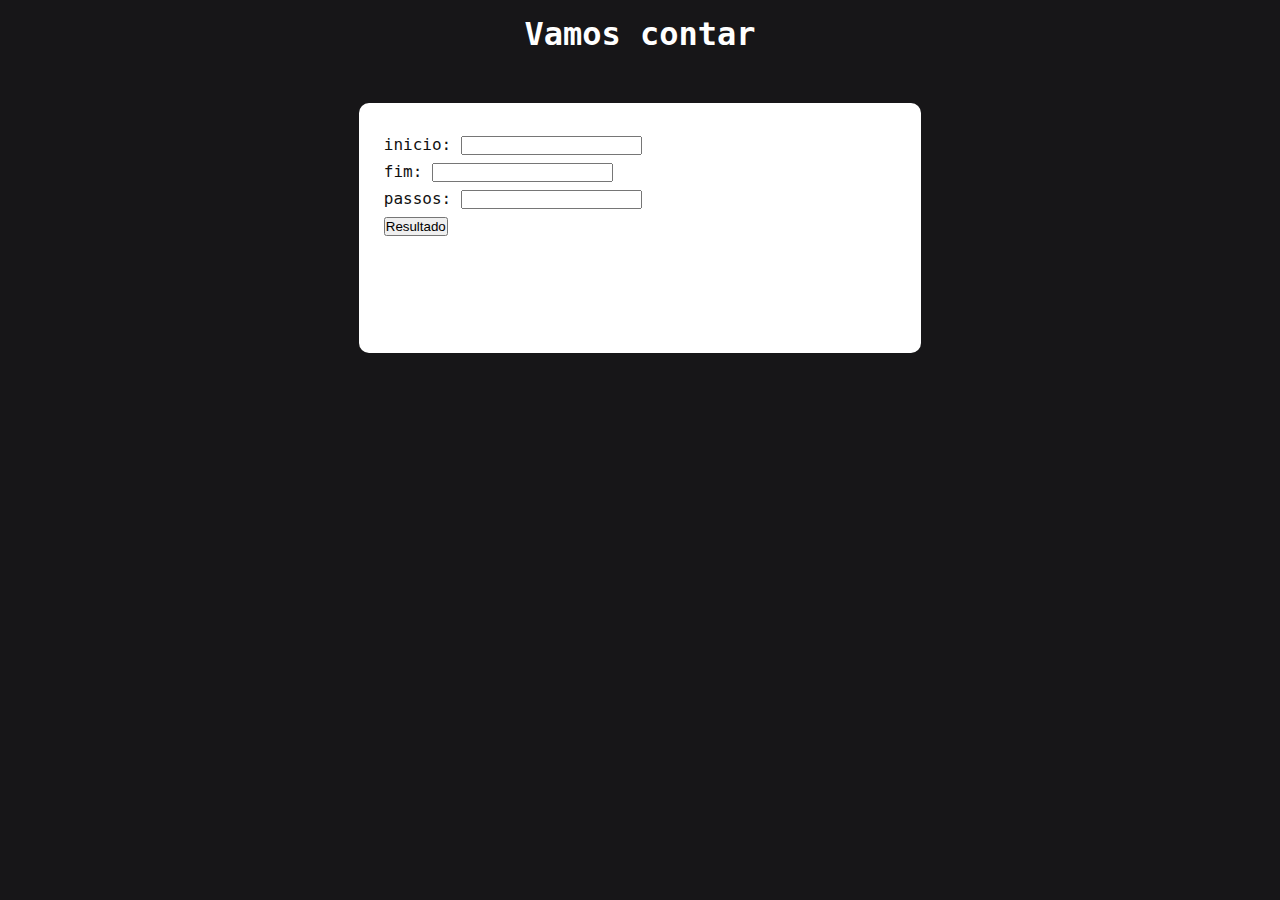
<file: contador/index.html>
<!DOCTYPE html>
<html lang="en">
  <head>
    <meta charset="UTF-8" />
    <meta name="viewport" content="width=device-width, initial-scale=1.0" />
    <title>Contador</title>
    <link rel="stylesheet" href="css/index.css" />
    <script defer src="js/main.js"></script>
  </head>
  <body>
    <main>
      <section class="container">
        <h1>Vamos contar</h1>
        <div class="display">
          <div class="inputs">
            <span>inicio: </span>
            <input type="number" name="" id="start" />
          </div>
          <div class="inputs">
            <span>fim: </span>
            <input type="number" name="" id="end" />
          </div>
          <div class="inputs">
            <span>passos: </span>
            <input type="number" name="" id="steps" />
          </div>
          <button class="get-result">Resultado</button>
          <div class="text-result"></div>
        </div>
      </section>
    </main>
  </body>
</html>
</file>
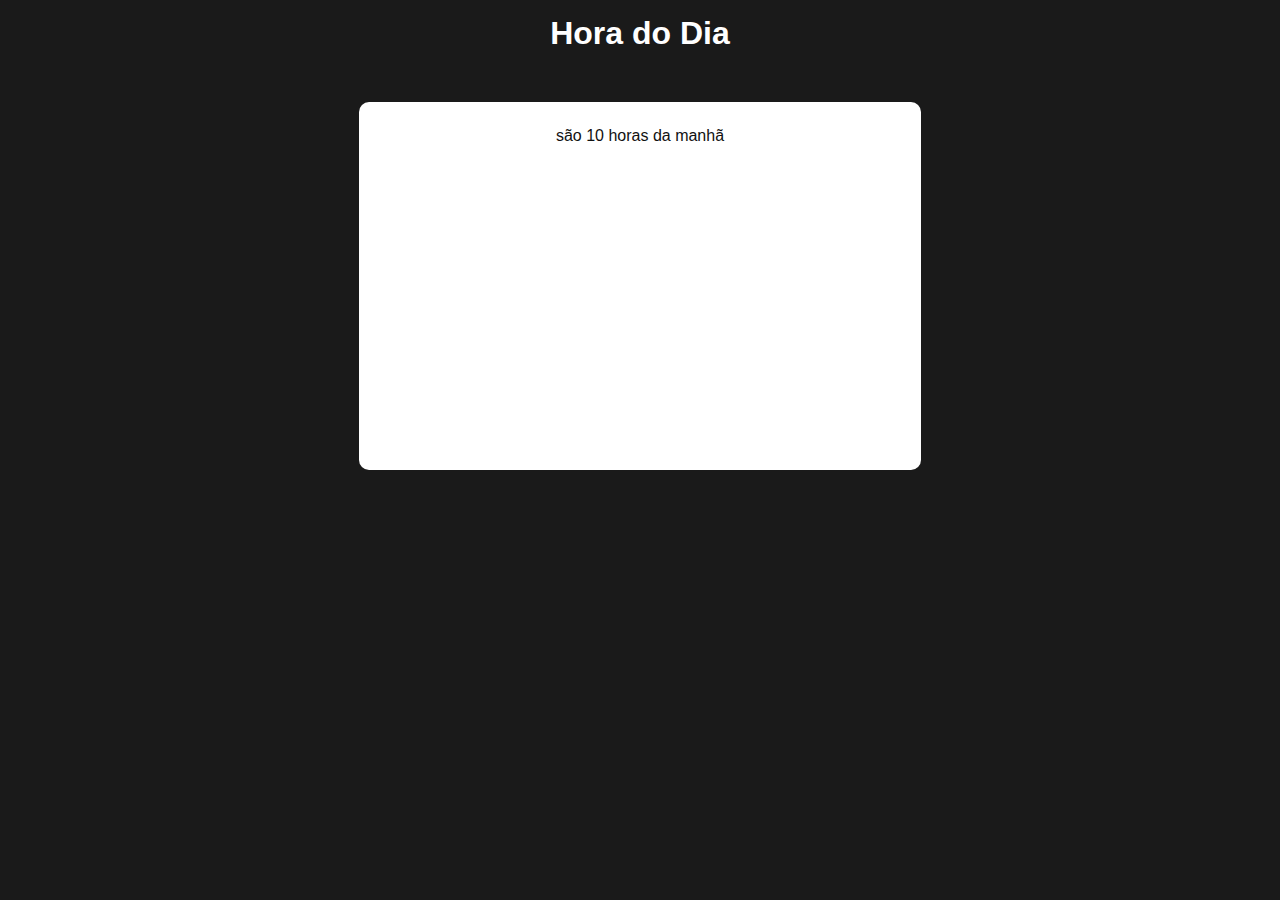
<file: hora-do-dia-exc/index.html>
<!DOCTYPE html>
<html lang="en">
<head>
  <meta charset="UTF-8">
  <meta name="viewport" content="width=device-width, initial-scale=1.0">
  <title>Hora do dia</title>
  <link rel="stylesheet" href="./css/index.css">
  <script defer src="js/main.js" ></script>
</head>
<body>
  <main>
    <section class="container">
      <h1>Hora do Dia</h1>
      <div class="display">
        <p class="hour-text">são 10 horas da manhã</p>
        <div class="img"></div>
      </div>
    </section>
  </main>
</body>
</html>
</file>
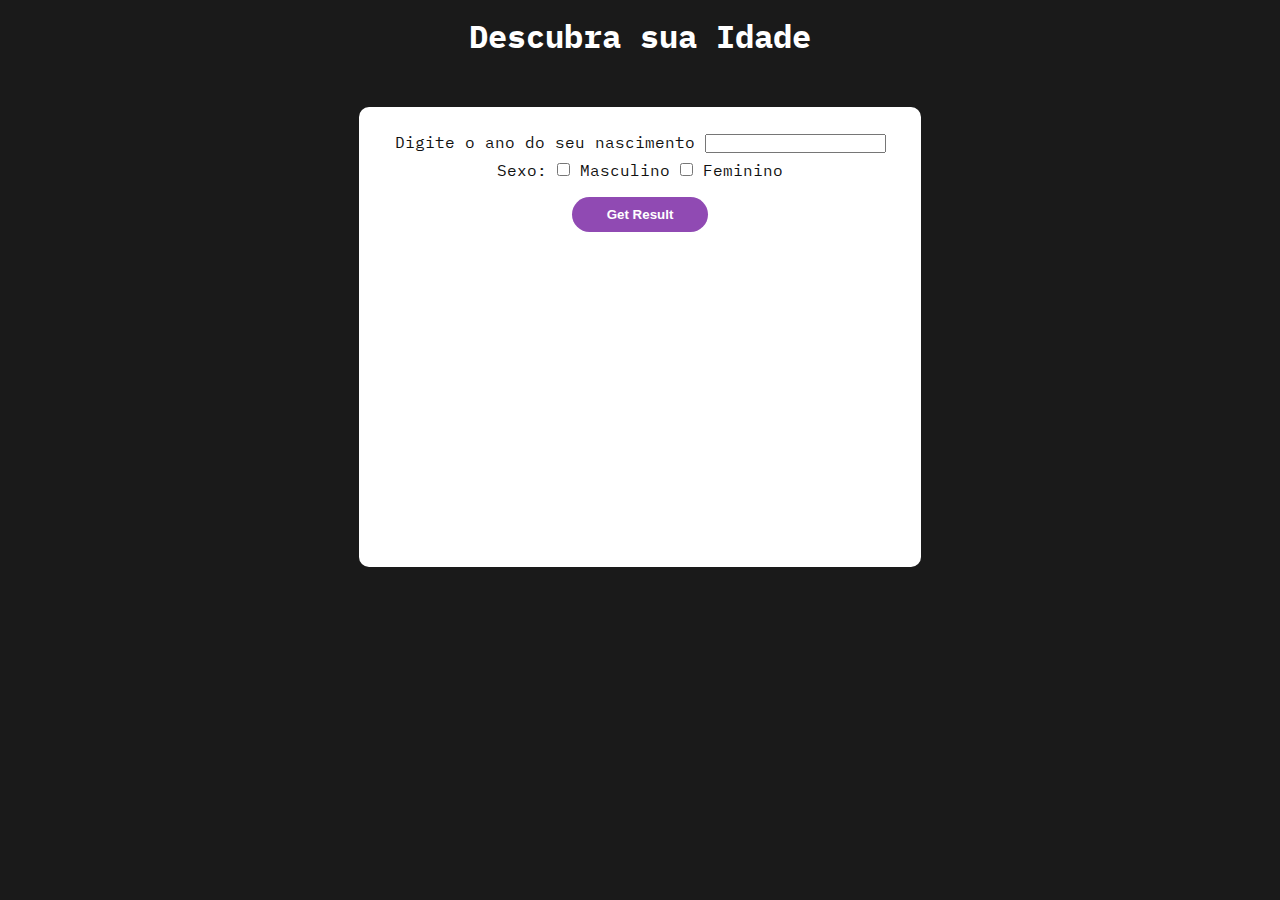
<file: idade-exc/index.html>
<!DOCTYPE html>
<html lang="en">
<head>
  <meta charset="UTF-8">
  <meta name="viewport" content="width=device-width, initial-scale=1.0">
  <title>IdadeGPT</title>
  <style>
    @import url('https://fonts.googleapis.com/css2?family=IBM+Plex+Mono:wght@200;300;400;500;600;700&family=Raleway:ital,wght@0,100;0,400;0,500;0,600;1,100;1,200;1,300&display=swap');
  </style>
  <link rel="stylesheet" href="css/index.css">
  <script defer src="js/main.js"></script>
</head>
<body>
  <main>
    <section class="container">
      <h1>Descubra sua Idade</h1>
      <div class="display">
        <div>
          <span>Digite o ano do seu nascimento</span> <input type="number" id="age">
        </div>
        <div>
          <span>Sexo: </span>
          <input type="checkbox" name="masculino" id="masculino"> <label>Masculino</label>
          <input type="checkbox" name="feminino" id="feminino"> <label>Feminino</label>
        </div>
        <button class="get-result">Get Result</button>
        <span class="display-text"></span>
        <div class="image-div">

        </div>
      </div>
    </section>
  </main>
</body>
</html>
</file>
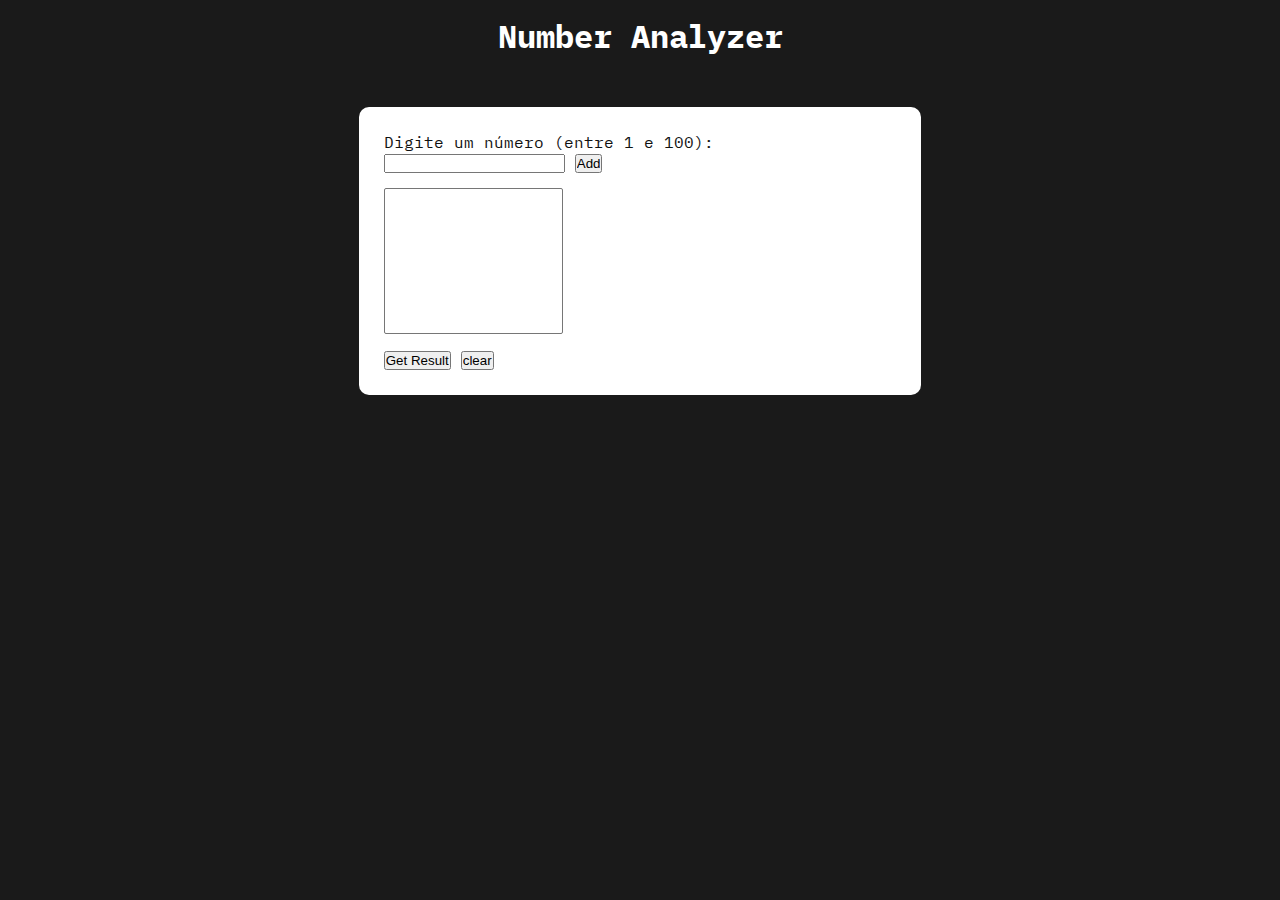
<file: number-analyzer/index.html>
<!DOCTYPE html>
<html lang="en">
<head>
  <meta charset="UTF-8">
  <meta name="viewport" content="width=device-width, initial-scale=1.0">
  <title>PAZ Analizer</title>
  <style>
    @import url('https://fonts.googleapis.com/css2?family=IBM+Plex+Mono:wght@200;300;400;500;600;700&family=Raleway:ital,wght@0,100;0,400;0,500;0,600;1,100;1,200;1,300&display=swap');
  </style>
  <link rel="stylesheet" href="css/index.css">
  <script defer src="js/app.js"></script>
</head>
<body>
  <main>
    <section class="container">
      <h1>Number Analyzer</h1>
      <div class="display">
        <div>
          <span>Digite um número (entre 1 e 100):</span>
          <input type="number" id="inum">
          <input type="button" value="Add" class="add">
        </div>
        <div>
          <select name="list" id="list" size="9"></select><br>
          <input type="button" value="Get Result" class="get-result">
          <input type="button" value="clear" class="clear">
        </div>
        <div class="display-result"></div>
      </div>
    </section>
  </main>
</body>
</html>
</file>
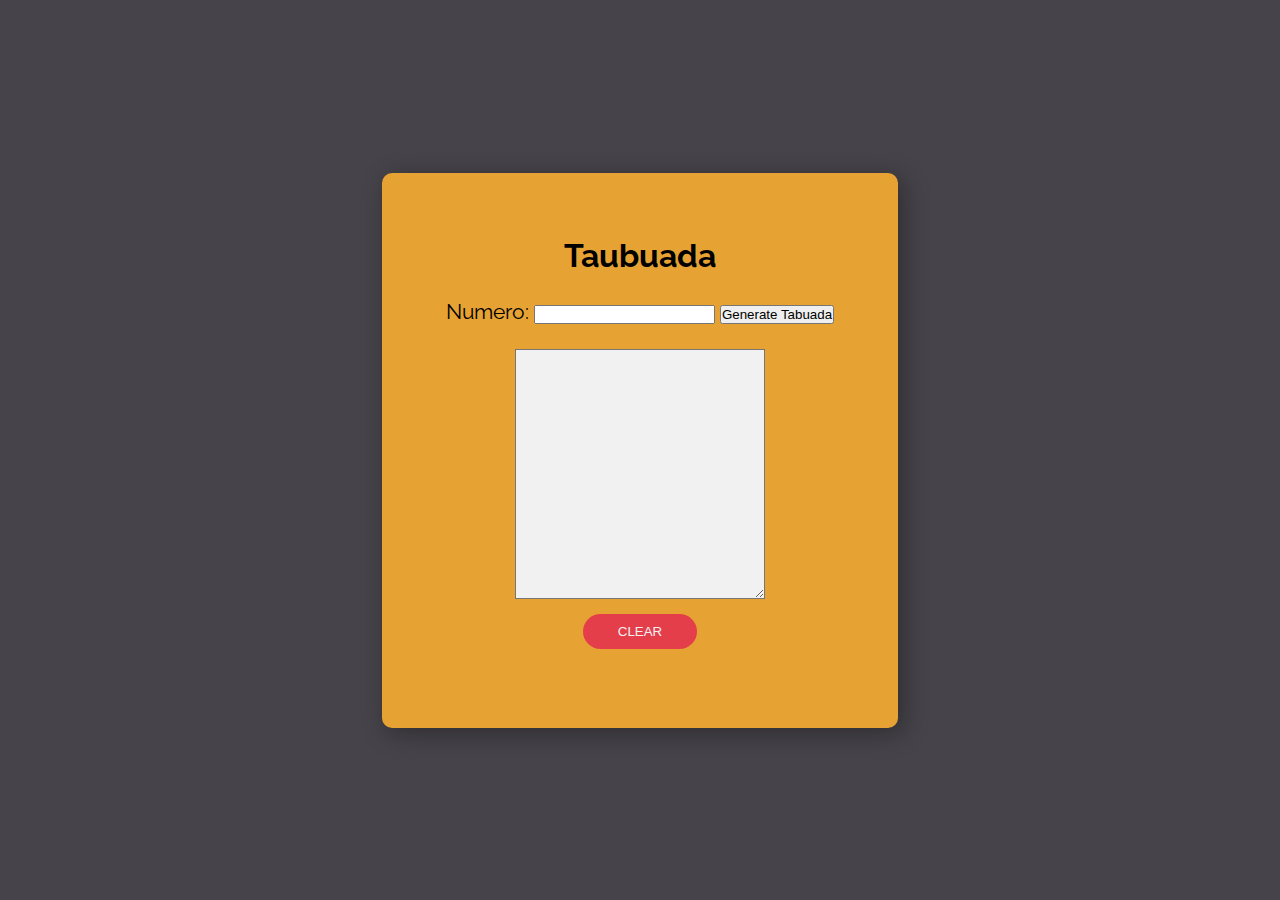
<file: tabuada/index.html>
<!DOCTYPE html>
<html lang="en">
  <head>
    <meta charset="UTF-8" />
    <meta name="viewport" content="width=device-width, initial-scale=1.0" />
    <title>Tabuada Cainavara</title>
    <link rel="preconnect" href="https://fonts.googleapis.com" />
    <link rel="preconnect" href="https://fonts.gstatic.com" crossorigin />
    <link
      href="https://fonts.googleapis.com/css2?family=Raleway:ital,wght@0,100;0,400;0,500;0,600;1,100;1,200;1,300&display=swap"
      rel="stylesheet"
    />
    <link rel="stylesheet" href="css/index.css" />
    <script defer src="js/main.js"></script>
  </head>
  <body>
    <main>
      <section class="container">
        <div class="application">
          <h1 class="title">Taubuada</h1>
          <div class="input-area">
            <span>Numero: </span>
            <input type="number" name="numero" id="number" />
            <button class="btn-generate">Generate Tabuada</button>
          </div>
          <div class="result">
            <textarea
              name="textarea"
              id="display-result"
              cols="30"
              rows="10"
            ></textarea>
            <button class="clear-btn">clear</button>
          </div>
        </div>
      </section>
    </main>
  </body>
</html>
</file>
<file: contador/css/index.css>
* {
  margin: 0;
  padding: 0;
  box-sizing: border-box;
}

:root {
  font-family: 'IBM Plex Mono', monospace;
  font-size: 16px;
}

.container {
  height: 100vh;
  width: 100vw;
  background-color: rgb(23, 22, 24);
  color: #fff;
  padding: 15px;
}

.container h1 {
  text-align: center;
  font-size: 2rem;
}

.display {
  margin: 50px auto 0 auto;
  padding: 25px;
  width: 45%;
  min-height: 250px;
  background-color: white;
  border-radius: 10px;
  color: #111;
}

.text-result {
  margin: 10px 0;
}

.inputs {
  margin: 7px 0;
}
</file>
<file: hora-do-dia-exc/css/index.css>
* {
  margin: 0;
  padding: 0;
  box-sizing: border-box;
}

:root {
  font-family: Verdana, Geneva, Tahoma, sans-serif;
  font-size: 16px;
}

.container {
  height: 100vh;
  width: 100vw;
  background-color: rgb(26, 26, 26);
  color: #fff;
  padding: 15px;
}

.container h1 {
  text-align: center;
  font-size: 2rem;
}

.display {
  margin: 50px auto 0 auto;
  padding: 25px;
  width: 45%;
  min-height: 250px;
  background-color: white;
  border-radius: 10px;
  color: #111;
  text-align: center;
}

.display p {
  font-size: 1rem;
  margin: 0 25px;
}

.display .img {
  border-radius: 100%;
  height: 250px;
  width: 250px;
  margin: 25px auto;
  background-repeat: no-repeat;
  background-position: center;
  background-size: cover;
}
</file>
<file: idade-exc/css/index.css>
* {
  margin: 0;
  padding: 0;
  box-sizing: border-box;
}

:root {
  font-family: 'IBM Plex Mono', monospace;
  font-size: 16px;
}

.container {
  height: 100vh;
  width: 100vw;
  background-color: rgb(26, 26, 26);
  color: #fff;
  padding: 15px;
}

.container h1 {
  text-align: center;
  font-size: 2rem;
}

.display {
  margin: 50px auto 0 auto;
  padding: 25px;
  width: 45%;
  min-height: 250px;
  background-color: white;
  border-radius: 10px;
  color: #111;
  text-align: center;
}

.display div:nth-child(2) {
  margin: 7px 0;
}

.display .get-result {
  border: none;
  background-color: rgb(144, 74, 179);
  padding: 10px 35px;
  border-radius: 25px;
  color: white;
  font-weight: 700;
  margin: 10px auto;
  cursor: pointer;
  transition: all 300ms ease-in-out;
}

.display .get-result:hover {
  background-color: rgb(103, 44, 131);
}

.display span {
  font-size: 1rem;
  margin: 0 px;
}

.display-text {
  display: block;
  font-size: 0.9rem;
}

.display .image-div {
  border-radius: 100%;
  height: 250px;
  width: 250px;
  margin: 25px auto;
  background-repeat: no-repeat;
  background-position: center;
  background-size: cover;
}
</file>
<file: number-analyzer/css/index.css>
* {
  margin: 0;
  padding: 0;
  box-sizing: border-box;
}

:root {
  font-family: 'IBM Plex Mono', monospace;
  font-size: 16px;
}

.container {
  height: 100vh;
  width: 100vw;
  background-color: rgb(26, 26, 26);
  color: #fff;
  padding: 15px;
}

.container h1 {
  text-align: center;
  font-size: 2rem;
}

.display {
  margin: 50px auto 0 auto;
  padding: 25px;
  width: 45%;
  min-height: 250px;
  background-color: white;
  border-radius: 10px;
  color: #111;
}

select {
  min-width: 35%;
  margin: 15px 0;
}
</file>
<file: tabuada/css/index.css>
* {
  margin: 0;
  padding: 0;
  box-sizing: border-box;
}

:root {
  font-family: 'Raleway', sans-serif;
  --color-primary: #46444A;
  --color-secondary: #E43E4B;
  --color-third: #e6a232;
  --color-white: #f1f1f1
}

body, html {
  height: 100%;
}

.container {
  background-color: #46444A;
  height: 100vh;
  width: 100vw;
  display: flex;
  justify-content: center;
  align-items: center;
}

.application {
  background-color: var(--color-third);
  min-width: 35%;
  min-height: 350px;
  margin: auto;
  padding: 5%;
  border-radius: 10px;
  box-shadow: 5px 5px 25px #07070762;
}

.title {
  text-align: center;
  font-size: 2rem;
  margin: 0 0 25px 0;
}

.application .input-area {
  font-size: 1.3rem;
  margin-bottom: 25px;
}

.result {
  text-align: center;
}

.result #display-result {
  min-height: 250px;
  min-width: 200px;
  max-height: 270px;
  max-width: 250px;
  background-color: var(--color-white);
  font-size: 1.1rem;
  display: block;
  margin: auto;
}

.result .clear-btn {
  
  margin: 15px auto;
  padding: 10px 35px;
  background-color: var(--color-secondary);
  color: var(--color-white);
  border-radius: 50px;
  outline: none;
  border: none;
  text-transform: uppercase;
}
</file>
